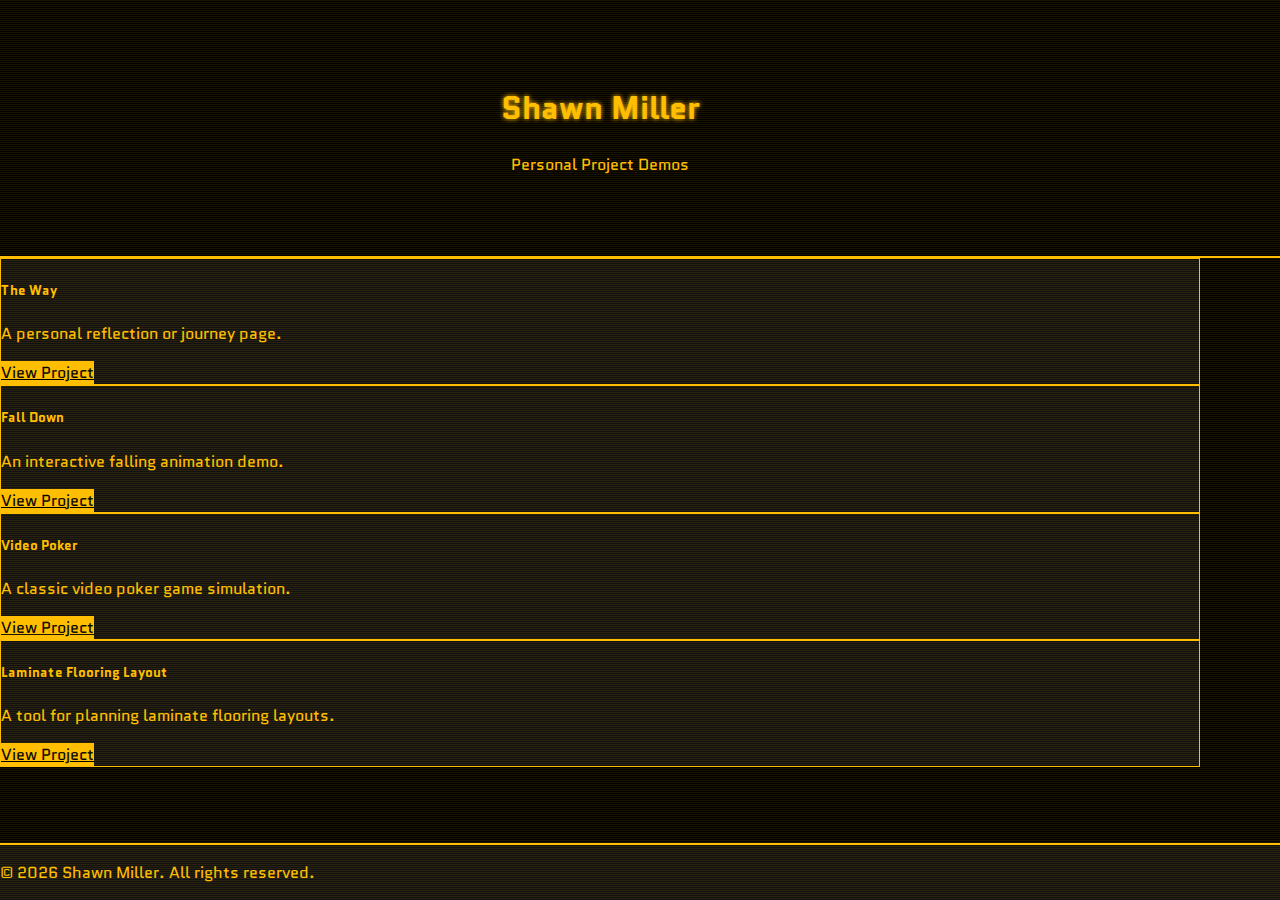
<file: index.html>
<!DOCTYPE html>
<html lang="en">

<head>
  <meta charset="UTF-8" />
  <meta name="viewport" content="width=device-width, initial-scale=1.0" />
  <title>Shawn Miller - Personal Projects</title>
  <link href="https://cdn.jsdelivr.net/npm/bootstrap@5.3.2/dist/css/bootstrap.min.css" rel="stylesheet"
    integrity="sha384-T3c6CoIi6uLrA9TneNEoa7RxnatzjcDSCmG1MXxSR1GAsXEV/Dwwykc2MPK8M2HN" crossorigin="anonymous" />
  <link rel="preconnect" href="https://fonts.googleapis.com">
  <link rel="preconnect" href="https://fonts.gstatic.com" crossorigin>
  <link href="https://fonts.googleapis.com/css2?family=Quantico:ital,wght@0,400;0,700;1,400;1,700&display=swap"
    rel="stylesheet">

  <style>
    .quantico-regular {
      font-family: "Quantico", sans-serif;
      font-weight: 400;
      font-style: normal;
    }

    .quantico-bold {
      font-family: "Quantico", sans-serif;
      font-weight: 700;
      font-style: normal;
    }

    .quantico-regular-italic {
      font-family: "Quantico", sans-serif;
      font-weight: 400;
      font-style: italic;
    }

    .quantico-bold-italic {
      font-family: "Quantico", sans-serif;
      font-weight: 700;
      font-style: italic;
    }

    body {
      background-color: #000000;
      color: #FFBF00;
      margin: 0;
      padding: 0;
      display: flex;
      flex-direction: column;
      min-height: 100vh;
    }

    .content-wrapper {
      flex-grow: 1;
    }

    .hero {
      background-color: #000000;
      color: #FFBF00;
      padding: 4rem 0;
      text-align: center;
      border-bottom: 2px solid #FFBF00;
    }

    .hero h1 {
      text-shadow: 0 0 5px #FFBF00;
    }

    .container {
      max-width: 1200px;
    }

    .card {
      background-color: #111111;
      border: 1px solid #FFBF00;
      color: #FFBF00;
      border-radius: 0;
    }

    .card:hover {
      box-shadow: -4px 4px 0 #FFBF00, -4px -4px 0 #FFBF00, 4px 4px 0 #FFBF00, 4px -4px 0 #FFBF00;
      transform: none;
    }

    .card-title {
      color: #FFBF00;
    }

    .card-text {
      color: #FFBF00;
    }

    .btn-primary {
      background-color: #FFBF00;
      border-color: #FFBF00;
      color: #000000;
      border-radius: 0;
    }

    .btn-primary:hover {
      background-color: #E6A800;
      border-color: #E6A800;
    }

    footer {
      background-color: #111111;
      color: #FFBF00;
      border-top: 2px solid #FFBF00;
    }

    /* Add some retro scan lines effect */
    body::before {
      content: "";
      position: fixed;
      top: 0;
      left: 0;
      width: 100%;
      height: 100%;
      background: repeating-linear-gradient(0deg,
          transparent,
          transparent 1px,
          rgba(255, 191, 0, 0.1) 1px,
          rgba(255, 191, 0, 0.1) 2px);
      pointer-events: none;
      z-index: 10;
    }
  </style>
</head>

<body class="quantico-regular">
  <div class="content-wrapper">
    <div class="hero">
      <div class="container">
        <h1 class="display-4">Shawn Miller</h1>
        <p class="lead">Personal Project Demos</p>
      </div>
    </div>

    <div class="container my-5">
      <div class="row">
        <div class="col-md-6 col-lg-3 mb-4">
          <div class="card h-100">
            <div class="card-body d-flex flex-column">
              <h5 class="card-title">The Way</h5>
              <p class="card-text">A personal reflection or journey page.</p>
              <a href="theway.html" class="btn btn-primary mt-auto">View Project</a>
            </div>
          </div>
        </div>
        <div class="col-md-6 col-lg-3 mb-4">
          <div class="card h-100">
            <div class="card-body d-flex flex-column">
              <h5 class="card-title">Fall Down</h5>
              <p class="card-text">An interactive falling animation demo.</p>
              <a href="falldown/index.html" class="btn btn-primary mt-auto">View Project</a>
            </div>
          </div>
        </div>
        <div class="col-md-6 col-lg-3 mb-4">
          <div class="card h-100">
            <div class="card-body d-flex flex-column">
              <h5 class="card-title">Video Poker</h5>
              <p class="card-text">A classic video poker game simulation.</p>
              <a href="videopoker/" class="btn btn-primary mt-auto">View Project</a>
            </div>
          </div>
        </div>
        <div class="col-md-6 col-lg-3 mb-4">
          <div class="card h-100">
            <div class="card-body d-flex flex-column">
              <h5 class="card-title">Laminate Flooring Layout</h5>
              <p class="card-text">A tool for planning laminate flooring layouts.</p>
              <a href="laminateflooringlayout/" class="btn btn-primary mt-auto">View Project</a>
            </div>
          </div>
        </div>
      </div>
    </div>
  </div>

  <footer class="bg-dark text-white text-center py-3">
    <div class="container">
      <p>&copy; 2026 Shawn Miller. All rights reserved.</p>
    </div>
  </footer>

  <script src="https://cdn.jsdelivr.net/npm/bootstrap@5.3.2/dist/js/bootstrap.bundle.min.js"
    integrity="sha384-C6RzsynM9kWDrMNeT87bh95OGNyZPhcTNXj1NW7RuBCsyN/o0jlpcV8Qyq46cDfL"
    crossorigin="anonymous"></script>
</body>

</html>
</file>
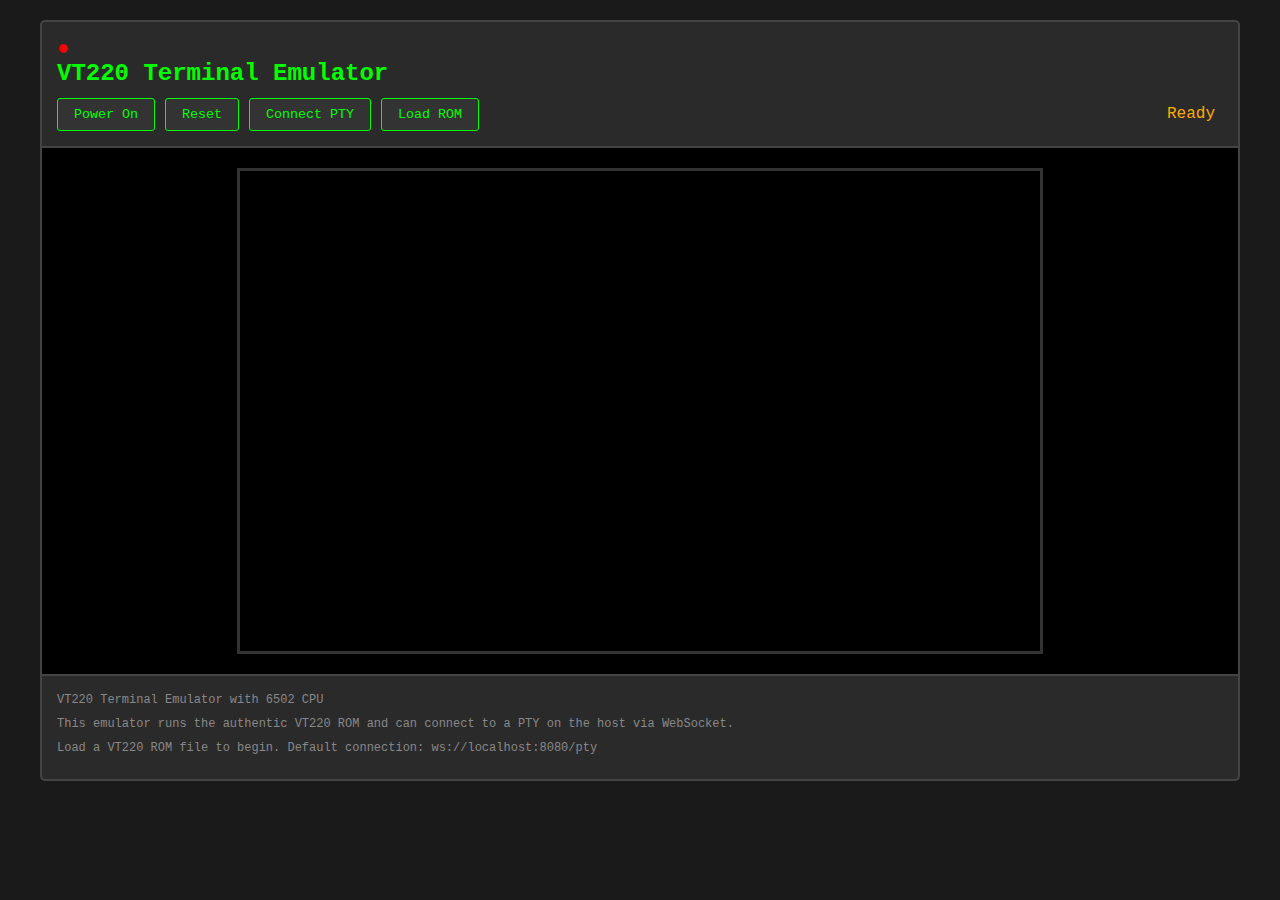
<file: vt220/index.html>
<!DOCTYPE html>
<html lang="en">
<head>
    <meta charset="UTF-8">
    <meta name="viewport" content="width=device-width, initial-scale=1.0">
    <title>VT220 Terminal Emulator</title>
    <link rel="stylesheet" href="style.css">
</head>
<body>
    <div class="container">
        <div class="header">
            <h1>VT220 Terminal Emulator</h1>
            <div class="controls">
                <button id="powerBtn">Power On</button>
                <button id="resetBtn">Reset</button>
                <button id="connectBtn">Connect PTY</button>
                <input type="file" id="romFile" accept=".bin,.rom" style="display: none;">
                <button id="loadRomBtn">Load ROM</button>
                <span id="status">Ready</span>
            </div>
        </div>
        <div class="terminal-wrapper">
            <canvas id="terminal" width="800" height="480"></canvas>
        </div>
        <div class="info">
            <p>VT220 Terminal Emulator with 6502 CPU</p>
            <p>This emulator runs the authentic VT220 ROM and can connect to a PTY on the host via WebSocket.</p>
            <p>Load a VT220 ROM file to begin. Default connection: ws://localhost:8080/pty</p>
        </div>
    </div>
    <script src="cpu6502.js"></script>
    <script src="vt220.js"></script>
    <script src="display.js"></script>
    <script src="keyboard.js"></script>
    <script src="pty-client.js"></script>
    <script src="main.js"></script>
</body>
</html>
</file>
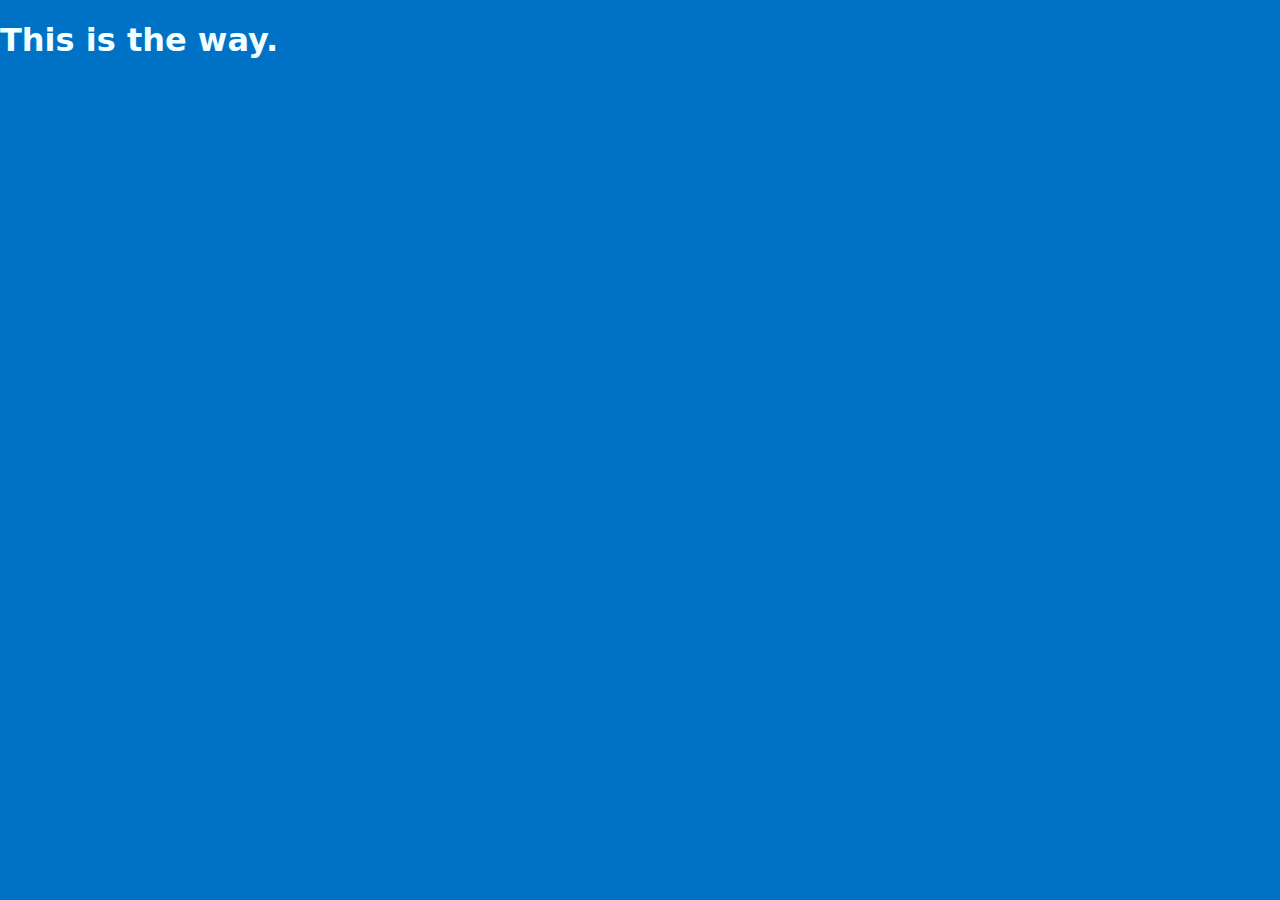
<file: theway.html>
<!DOCTYPE html PUBLIC "-//W3C//DTD XHTML 1.0 Strict//EN" "http://www.w3.org/TR/xhtml1/DTD/xhtml1-strict.dtd">
<html xmlns="http://www.w3.org/1999/xhtml">
<head>
<meta http-equiv="Content-Type" content="text/html; charset=iso-8859-1" />
<meta name="viewport" content="width=device-width, user-scalable=no, height=device-height">
<title>The Way</title>
<style type="text/css">
html, body {
  overflow-x: hidden;
  height: 100%;
}
body {
	color:#000000;
	background-color:#0072C6;
	margin:0;
	font-family: system-ui, -apple-system, BlinkMacSystemFont, 'Segoe UI', Roboto, Oxygen, Ubuntu, Cantarell, 'Open Sans', 'Helvetica Neue', sans-serif;
	color: azure;
	position: relative;
}
</style>
</head>
<body onload="SetUpTheWay()">
	<script>
		var canvas;
		var context;
		var sleeping = false;
		var previousClientX = -50;
		var previousClientY = -50;
	


		function SetUpTheWay(event){
			canvas = document.getElementById("theWay");
			canvas.width = document.body.clientWidth;
			canvas.height = window.innerHeight;
			context = canvas.getContext("2d");
			context.font = "normal normal 900 30px sans-serif";
			context.strokeStyle = "#000000";
		}

		function ThisIsTheWay(event){

			var clientX = event.clientX;
			var clientY = event.clientY;

			if (Math.abs(clientX - previousClientX) + Math.abs(clientY - previousClientY) < 40) return;
			
			
			context.fillStyle = "#000000";
			context.fillText("This is the way.", clientX+2, clientY+2);

			context.fillStyle = "#FFFFFF";
			context.fillText("This is the way.", clientX, clientY);
			context.strokeText("This is the way.", clientX, clientY);

			
			

			previousClientX = clientX;
			previousClientY = clientY;


		}

		document.onpointermove = ThisIsTheWay;
	</script>
	<h1>This is the way.</h1>
	<canvas id="theWay" style="position: absolute; top: 0; left: 0;" >
		
	</canvas>
</body>
</html>
</file>
<file: vt220/style.css>
* {
    margin: 0;
    padding: 0;
    box-sizing: border-box;
}

body {
    font-family: 'Courier New', monospace;
    background-color: #1a1a1a;
    color: #00ff00;
    padding: 20px;
}

.container {
    max-width: 1200px;
    margin: 0 auto;
}

.header {
    background-color: #2a2a2a;
    padding: 15px;
    border-radius: 5px 5px 0 0;
    border: 2px solid #444;
}

.header h1 {
    font-size: 24px;
    margin-bottom: 10px;
    color: #00ff00;
}

.controls {
    display: flex;
    gap: 10px;
    align-items: center;
    flex-wrap: wrap;
}

button {
    background-color: #333;
    color: #00ff00;
    border: 1px solid #00ff00;
    padding: 8px 16px;
    cursor: pointer;
    font-family: 'Courier New', monospace;
    border-radius: 3px;
    transition: all 0.2s;
}

button:hover {
    background-color: #00ff00;
    color: #000;
}

button:active {
    transform: scale(0.95);
}

button:disabled {
    opacity: 0.5;
    cursor: not-allowed;
}

#status {
    color: #ffaa00;
    margin-left: auto;
    padding: 8px;
}

.terminal-wrapper {
    background-color: #000;
    padding: 20px;
    border: 2px solid #444;
    border-top: none;
    display: flex;
    justify-content: center;
    align-items: center;
}

#terminal {
    background-color: #000;
    border: 3px solid #333;
    image-rendering: pixelated;
    image-rendering: crisp-edges;
}

.info {
    background-color: #2a2a2a;
    padding: 15px;
    border-radius: 0 0 5px 5px;
    border: 2px solid #444;
    border-top: none;
    font-size: 12px;
    line-height: 1.6;
}

.info p {
    margin-bottom: 5px;
    color: #888;
}

/* Power indicator */
.header::before {
    content: '●';
    color: #ff0000;
    font-size: 20px;
    margin-right: 10px;
    animation: pulse 2s infinite;
}

.header.powered::before {
    color: #00ff00;
}

@keyframes pulse {
    0%, 100% { opacity: 1; }
    50% { opacity: 0.5; }
}
</file>
